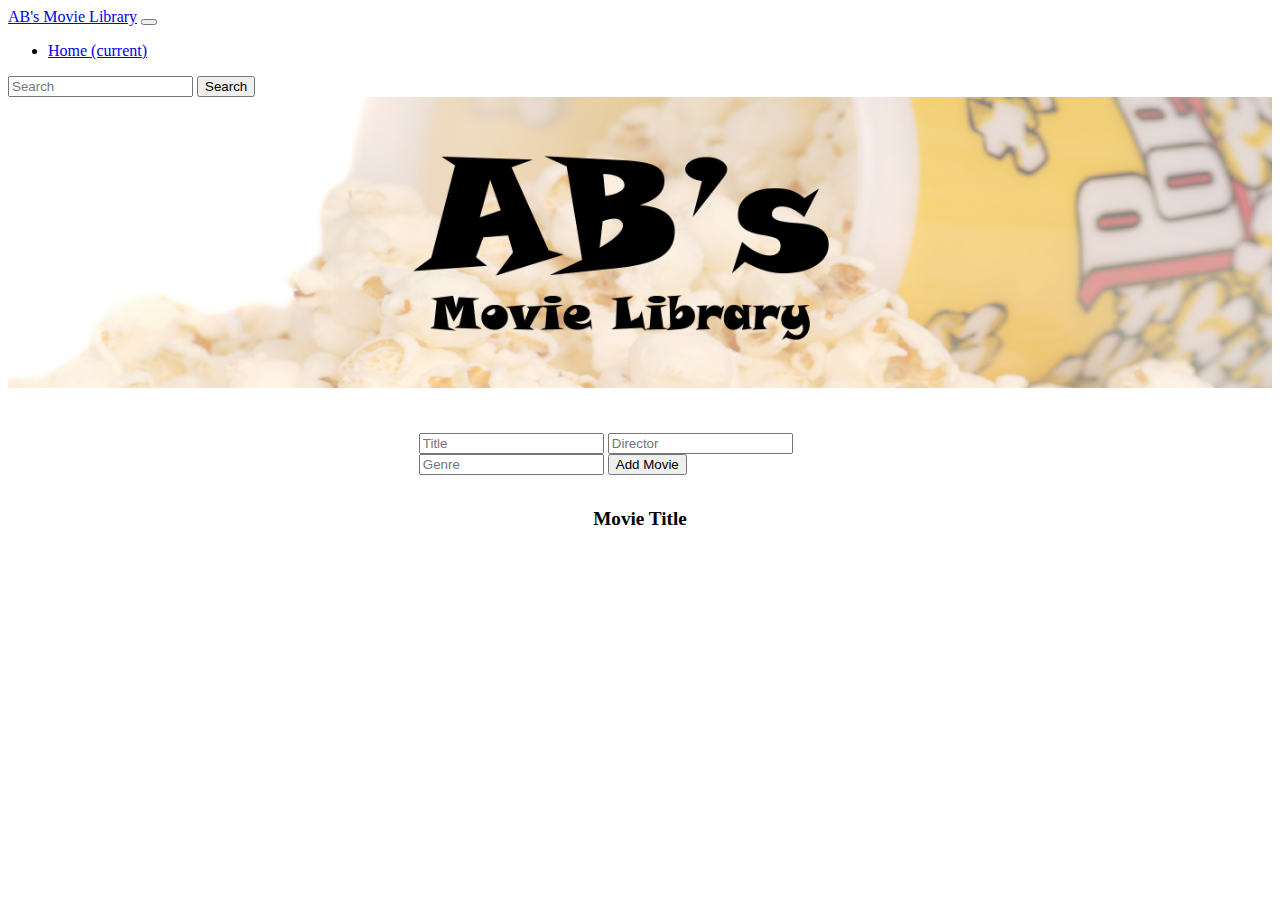
<file: Client/index.html>
<!DOCTYPE html>
<html>
<head>
    <link rel="stylesheet" href="https://bootswatch.com/4/sandstone/bootstrap.min.css">
    <link rel="stylesheet" type="text/css" href="stylesheet.css">
    <title>jQuery AJAX POST Form</title>
    <meta charset="utf-8">
</head>
<body>
    <nav class="navbar navbar-expand-lg navbar-dark bg-primary">
        <a class="navbar-brand" href="#">AB's Movie Library</a>
        <button class="navbar-toggler" type="button" data-toggle="collapse" data-target="#navbarColor01" aria-controls="navbarColor01" aria-expanded="false" aria-label="Toggle navigation">
          <span class="navbar-toggler-icon"></span>
        </button>
      
        <div class="collapse navbar-collapse" id="navbarColor01">
          <ul class="navbar-nav mr-auto">
            <li class="nav-item active">
              <a class="nav-link" href="index.html">Home <span class="sr-only">(current)</span></a>
            </li>
          </ul>
          <form class="form-inline my-2 my-lg-0">
            <input class="form-control mr-sm-2" type="text" placeholder="Search">
            <button class="btn btn-secondary my-2 my-sm-0" type="submit">Search</button>
          </form>
        </div>
      </nav>
<center><img src="images/popcorn.jpg"/></center>
<h4 id="editMovieTitle"></h4>
<form id="my-form" class = "center">
    <input type="text" name="title" placeholder="Title" />
    <input type="text" name="director" placeholder="Director" />
    <input type="text" name="genre" placeholder="Genre" />
    <button type="submit" class="btn btn-primary">Add Movie</button>
</form>
<form id ='next-form'></form>

<table id="movies" class = "center">
    <tr>
        <th id ="movieTitle">Movie Title</th>
        
    </tr>
    <tbody id="movieList"></tbody>
    
</table>
<script src="https://cdn.jsdelivr.net/npm/popper.js@1.16.0/dist/umd/popper.min.js" integrity="sha384-Q6E9RHvbIyZFJoft+2mJbHaEWldlvI9IOYy5n3zV9zzTtmI3UksdQRVvoxMfooAo" crossorigin="anonymous"></script>
<script src="https://ajax.googleapis.com/ajax/libs/jquery/1.11.1/jquery.min.js"></script>
<script type="text/javascript" src="./app.js"></script>


<script src="https://stackpath.bootstrapcdn.com/bootstrap/4.4.1/js/bootstrap.min.js" integrity="sha384-wfSDF2E50Y2D1uUdj0O3uMBJnjuUD4Ih7YwaYd1iqfktj0Uod8GCExl3Og8ifwB6" crossorigin="anonymous"></script>
</body>
</html>
</file>
<file: Client/stylesheet.css>
th{
    font-size: larger;
    text-align: center;
}
#my-form{
    padding-top: 20px;
    padding-bottom: 20px;
}
.center {
    margin: auto;
    width: 35%;
    
    padding: 10px;
  }
.left{
    left:0;
}
.right{
    right:0;
}
img{
    max-width: 100%;
    max-height: 100%;
    margin: auto;
}
</file>
